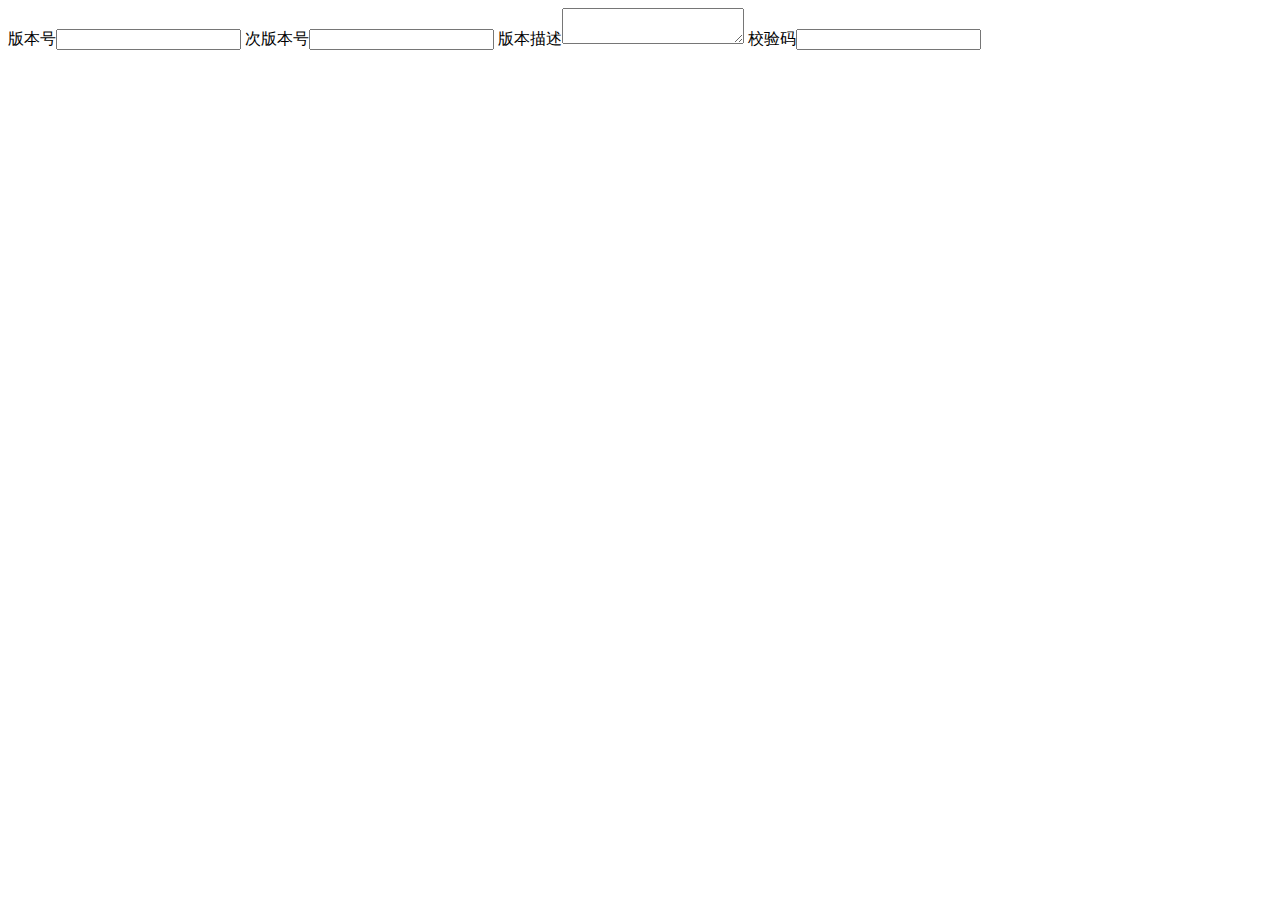
<file: demoone/demoone/src/main/resources/templates/index.html>
<!DOCTYPE html>
<html lang="en">
<head>
    <meta charset="UTF-8">
    <title>apk上传</title>
</head>
<body>
<label> 版本号<input type="text" ></label>
<label> 次版本号<input type="text"></label>
<label> 版本描述<textarea></textarea></label>
<label> 校验码<input type="password"></label>
</body>
</html>
</file>
